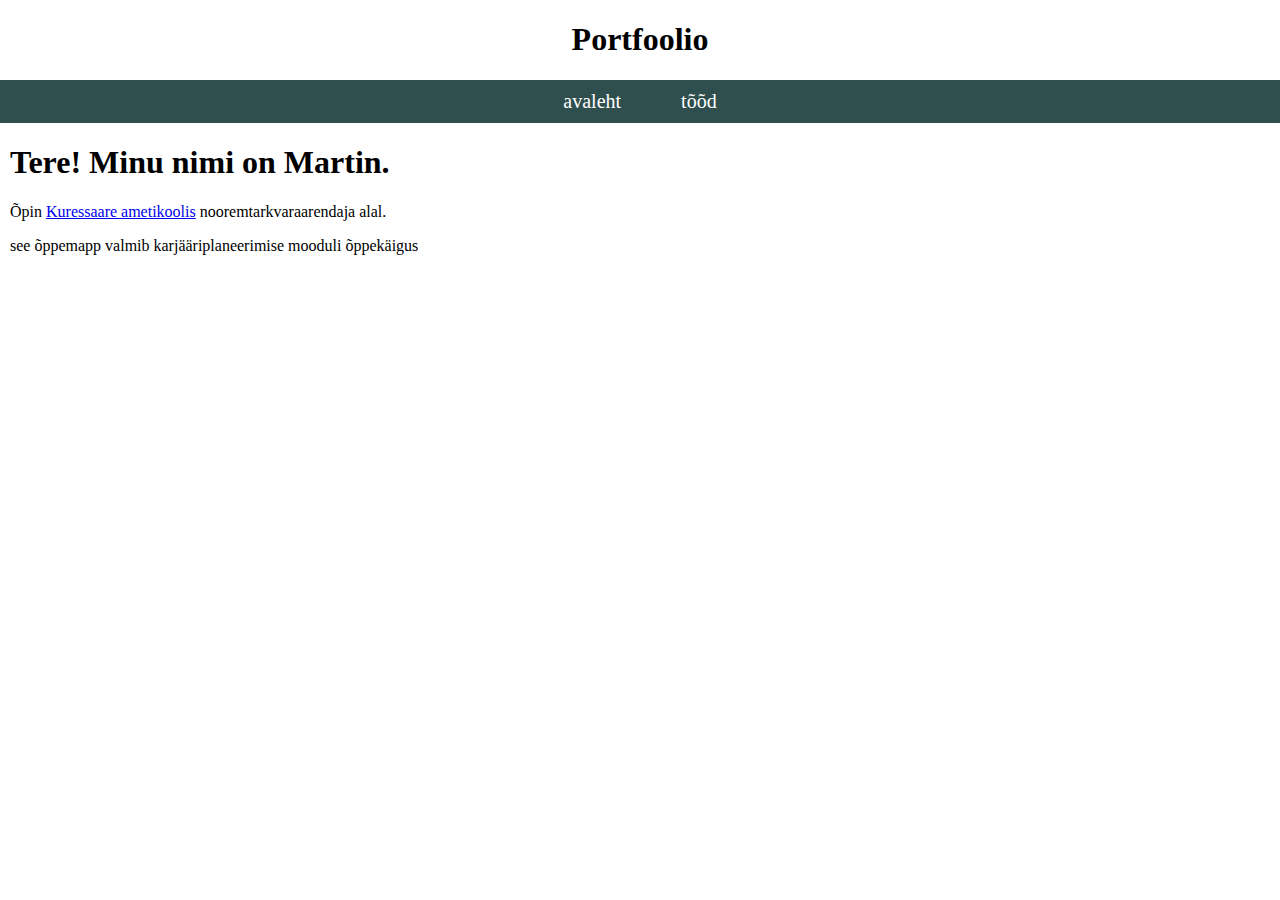
<file: portfoolio/index.html>
<!DOCTYPE html>
<html>
<head>
	<title>portfoolio</title>
	<link rel="stylesheet" href="style.css">
	<meta charset="utf-8">
</head>
<body>
	<header>
		<h1>Portfoolio</h1>		
	</header>
	<nav>
		<a href="">avaleht</a>
		<a href="">tõõd</a>
	</nav>
	<main>
		<h1>Tere! Minu nimi on Martin.</h1>
		<p>Õpin <a href="https://www.ametikool.ee">Kuressaare ametikoolis</a> nooremtarkvaraarendaja alal.</p>
		<p>see õppemapp valmib karjääriplaneerimise mooduli õppekäigus</p>
	</main>
</html>
</file>
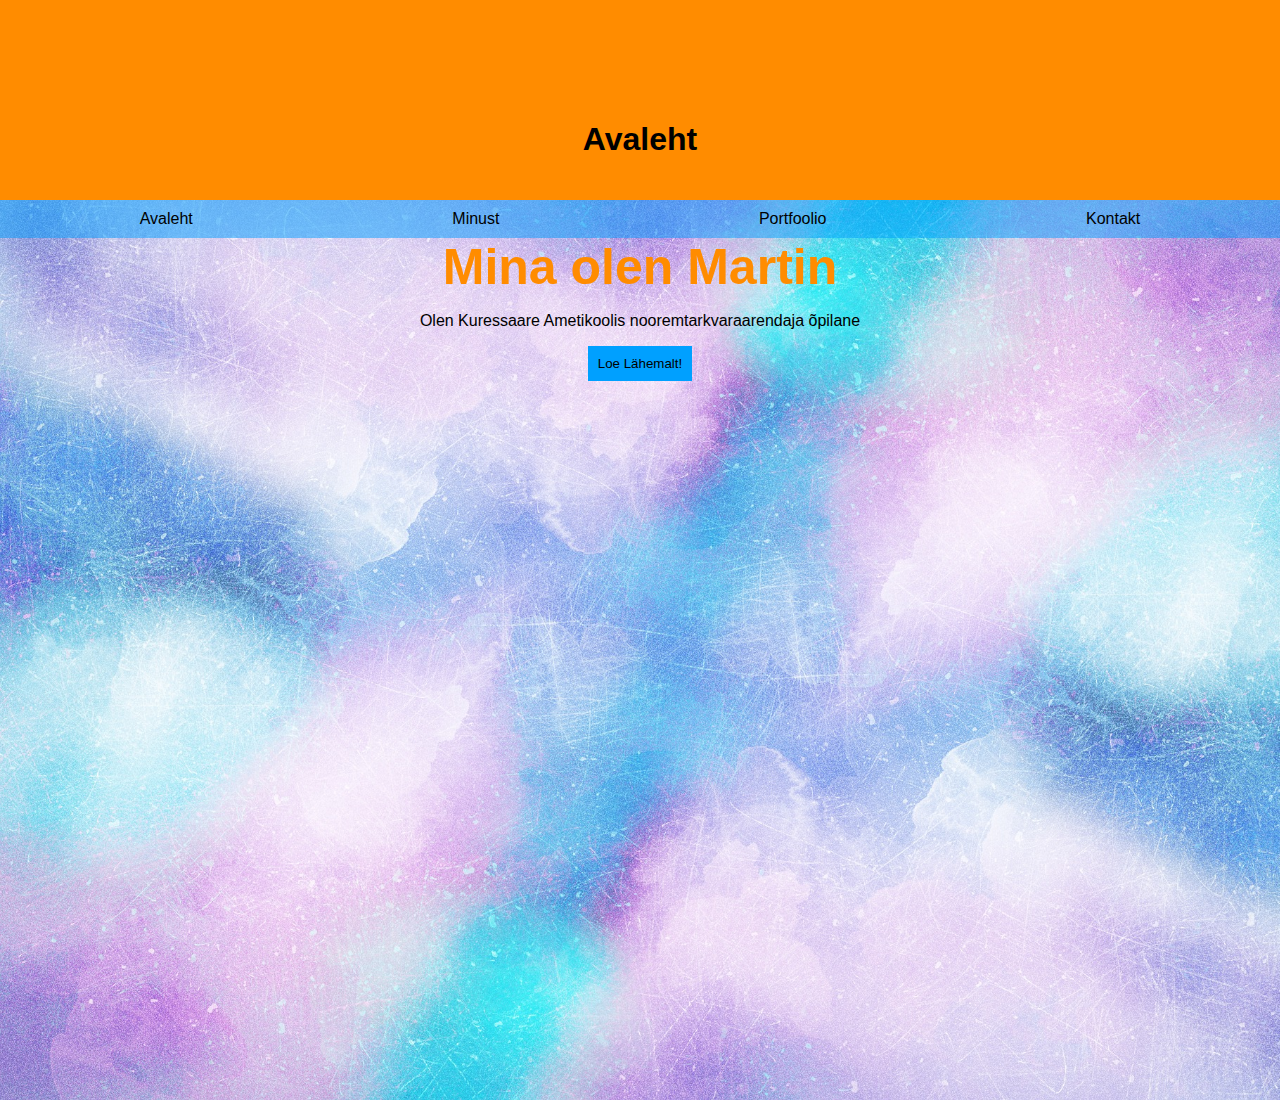
<file: veebiarendus/index.html>
<!DOCTYPE html>
<html>
<head>
	<title>tere</title>
	<meta charset="utf-8">
	<link rel="stylesheet" type="text/css" href="main.css">
	<meta name="viewport" content="width=device-width, initial-scale=1.0"> 
</head>
<body>
	<header>
		<h1>Avaleht</h1>
	</header>
	<main>
		<nav>
			<a href="index.html">Avaleht</a>  
			<a href="minust.html">Minust</a>
			<a href="portfoolio.html">Portfoolio</a> 
			<a href="kontakt.html">Kontakt</a> 
		</nav>
		<div class="subject">
			<h1>Mina olen Martin</h1>
			<p>Olen Kuressaare Ametikoolis nooremtarkvaraarendaja õpilane</p>
			<a href="minust.html"><button>Loe Lähemalt!</button></a>
		</div>
	</main>
</body>
</html>
</file>
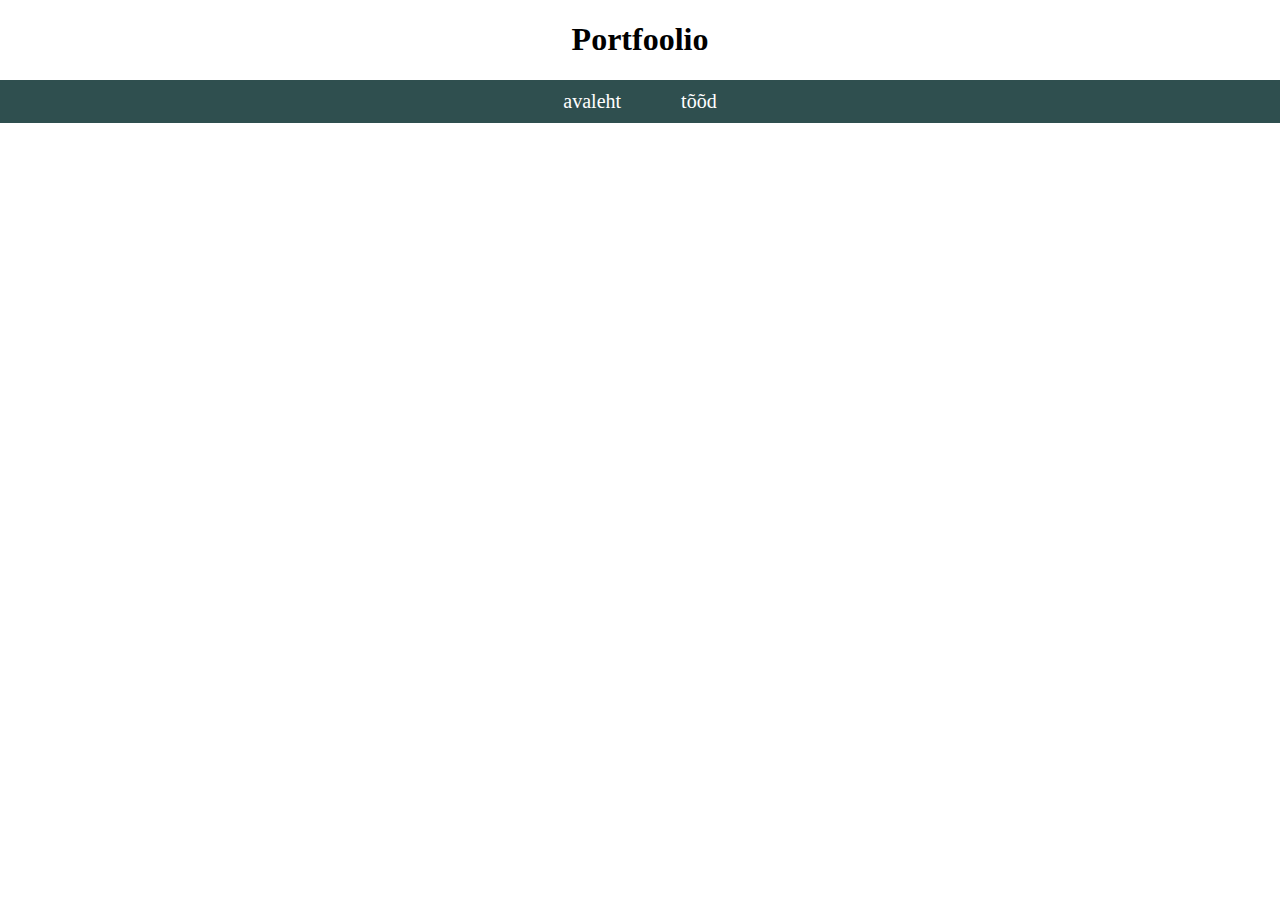
<file: portfoolio/tõõd.html>
<!DOCTYPE html>
<html>
<head>
	<title>portfoolio</title>
	<link rel="stylesheet" href="style.css">
	<meta charset="utf-8">
</head>
<body>
	<header>
		<h1>Portfoolio</h1>		
	</header>
	<nav>
		<a href="index.html">avaleht</a>
		<a href="tõõd.html">tõõd</a>
	</nav>
	<main>
	</main>
</html>
</file>
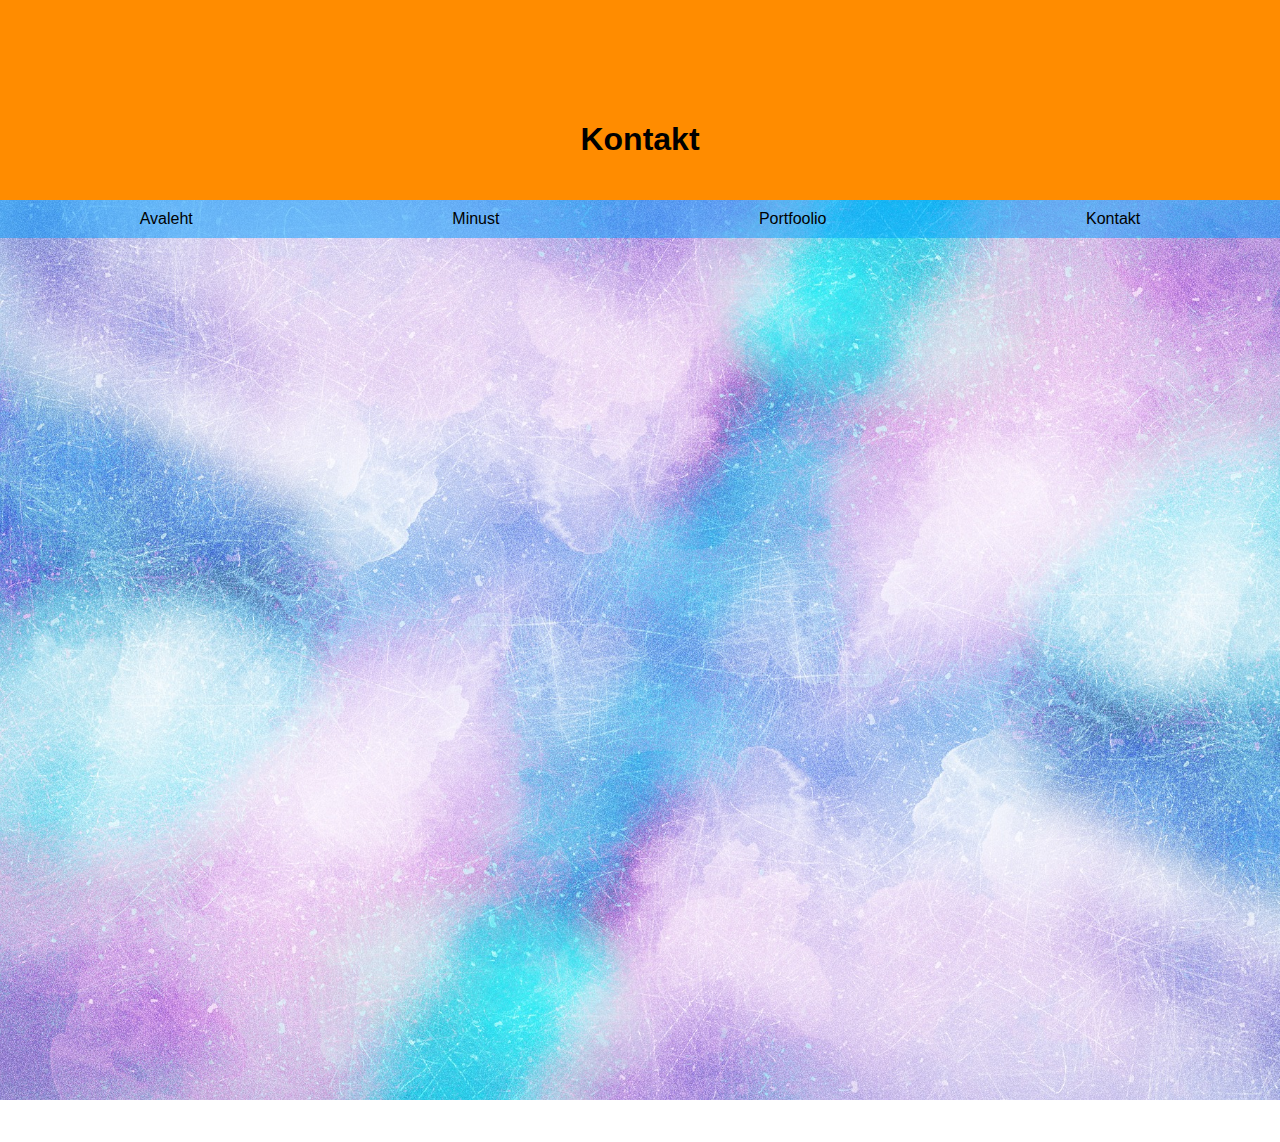
<file: veebiarendus/kontakt.html>
<!DOCTYPE html>
<html>
<head>
	<title>tere</title>
	<meta charset="utf-8">
	<link rel="stylesheet" type="text/css" href="main.css">
	<meta name="viewport" content="width=device-width, initial-scale=1.0">
</head>
<body>
	<header>
		<h1>Kontakt</h1>
	</header>
	<main>
		<nav>
			<a href="index.html">Avaleht</a>  
			<a href="minust.html">Minust</a>
			<a href="portfoolio.html">Portfoolio</a> 
			<a href="kontakt.html">Kontakt</a> 
		</nav>
			<iframe src="https://www.google.com/maps/embed?pb=!1m18!1m12!1m3!1d2099.1298028056963!2d22.48022771616589!3d58.256217003634504!2m3!1f0!2f0!3f0!3m2!1i1024!2i768!4f13.1!3m3!1m2!1s0x46f26cfd32c602a1%3A0x73cbeee5e9dbb6f6!2sKuressaare+Ametikool!5e0!3m2!1set!2see!4v1547197460336" width="100%" height="100%" frameborder="0" style="border:0" allowfullscreen></iframe>
	</main>
</body>
</html>
</file>
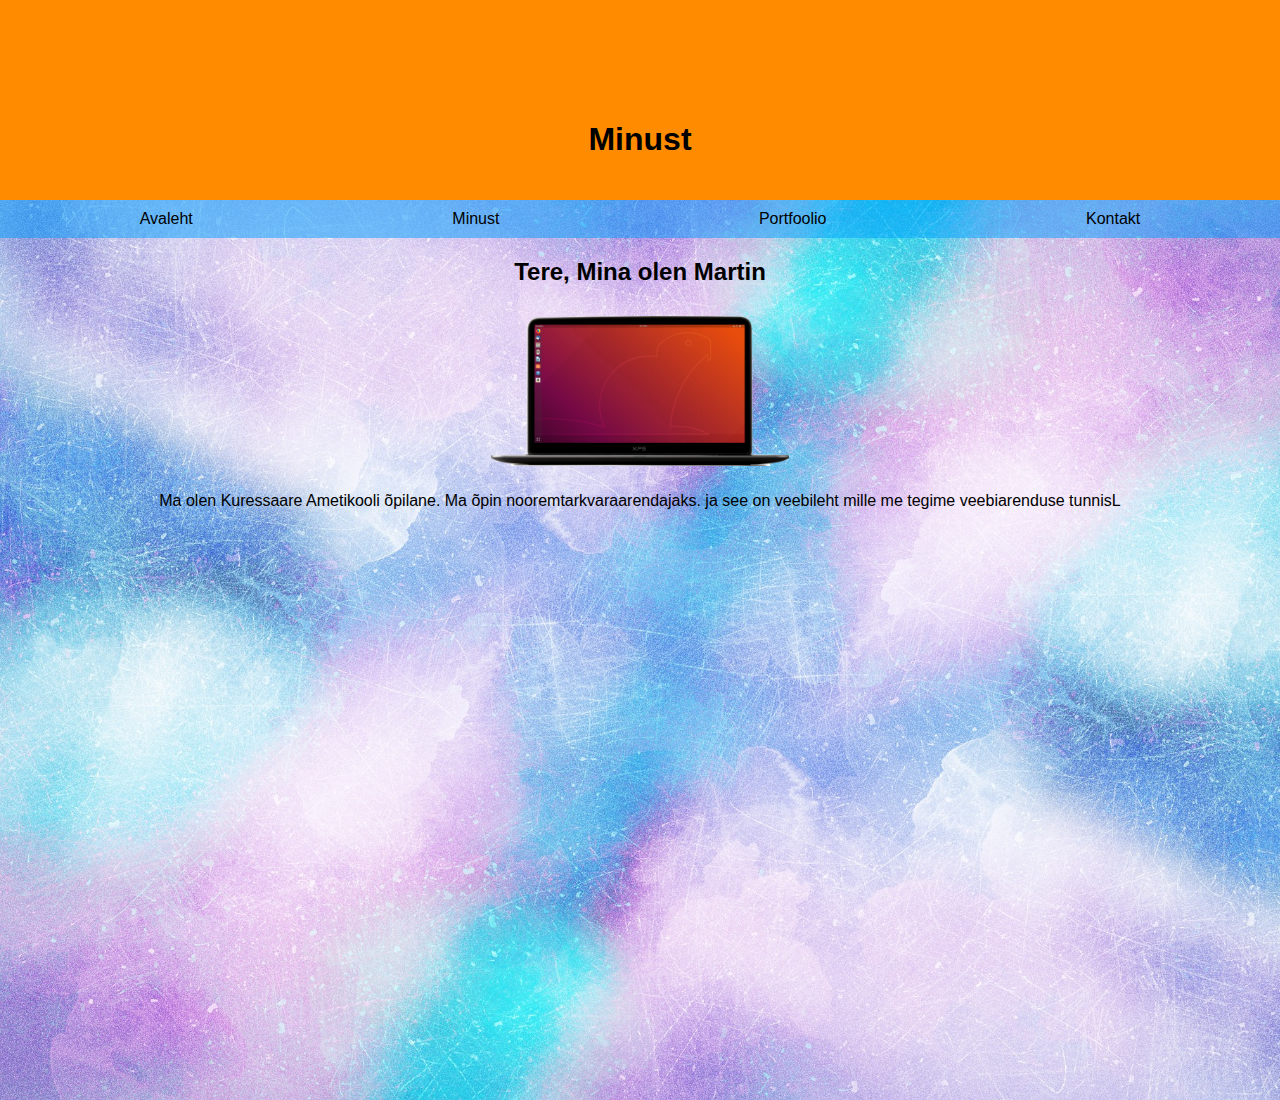
<file: veebiarendus/minust.html>
<!DOCTYPE html>
<html>
<head>
	<title>tere</title>
	<meta charset="utf-8">
	<link rel="stylesheet" type="text/css" href="main.css">
	<meta name="viewport" content="width=device-width, initial-scale=1.0"> 
</head>
<body>
	<header>
		<h1>Minust</h1>
	</header>
	<main>
		<nav>
			<a href="index.html">Avaleht</a>  
			<a href="minust.html">Minust</a>
			<a href="portfoolio.html">Portfoolio</a> 
			<a href="kontakt.html">Kontakt</a> 
		</nav>
		<div class="minust">
			<h2>Tere, Mina olen Martin</h2>
			<img src="Ubuntu.png" title="minu lemmik operatsioonisüsteem on ubuntu">
			<p>Ma olen Kuressaare Ametikooli õpilane. Ma õpin nooremtarkvaraarendajaks. ja see on veebileht mille me tegime veebiarenduse tunnisL</p>
		</div>
	</main>
</body>
</html>
</file>
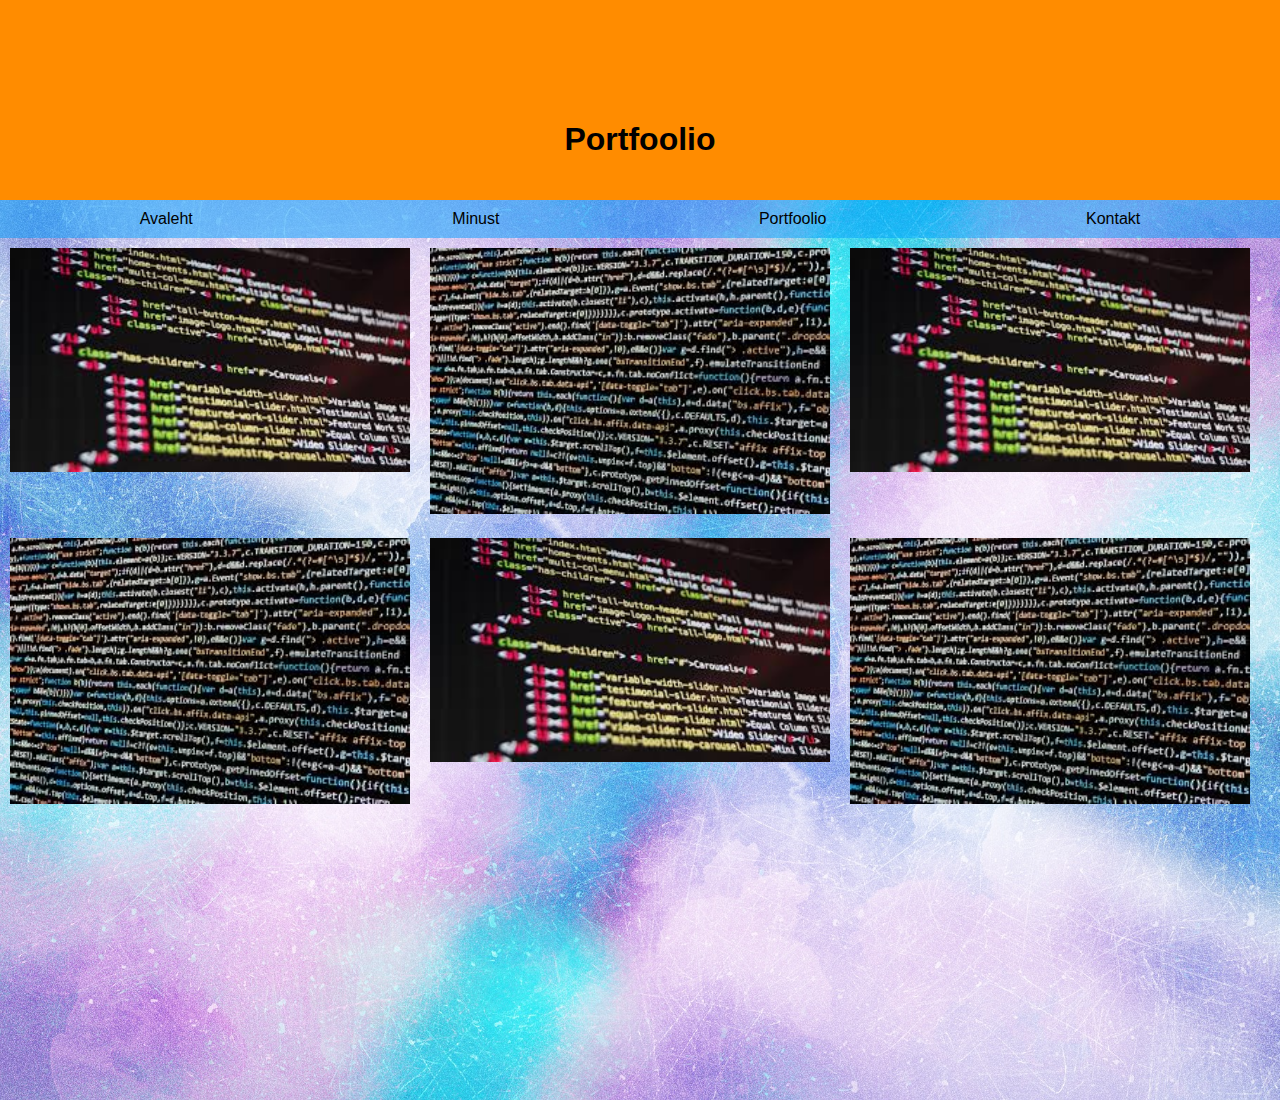
<file: veebiarendus/portfoolio.html>
<!DOCTYPE html>
<html>
<head>
	<title>tere</title>
	<meta charset="utf-8">
	<link rel="stylesheet" type="text/css" href="main.css">
	<meta name="viewport" content="width=device-width, initial-scale=1.0">
</head>
<body>
	<header>
		<h1>Portfoolio</h1>
	</header>
	<main>
		<nav>
			<a href="index.html">Avaleht</a>  
			<a href="minust.html">Minust</a>
			<a href="portfoolio.html">Portfoolio</a> 
			<a href="kontakt.html">Kontakt</a> 
		</nav>

		<div class="pildid">
			<a href="images.jpeg" target="_blank">	<img src="images.jpeg" alt=""></a>
			<a href="index.jpeg">
				<img src="index.jpeg" alt="">
			</a>
			<a href="images.jpeg" target="_blank">	<img src="images.jpeg" alt=""></a>
			<a href="index.jpeg"><img src="index.jpeg" alt=""></a>
			<a href="images.jpeg" target="_blank">	<img src="images.jpeg" alt=""></a>
			<a href="index.jpeg"><img src="index.jpeg" alt=""></a>
		</div>
	</main>
</body>
</html>
</file>
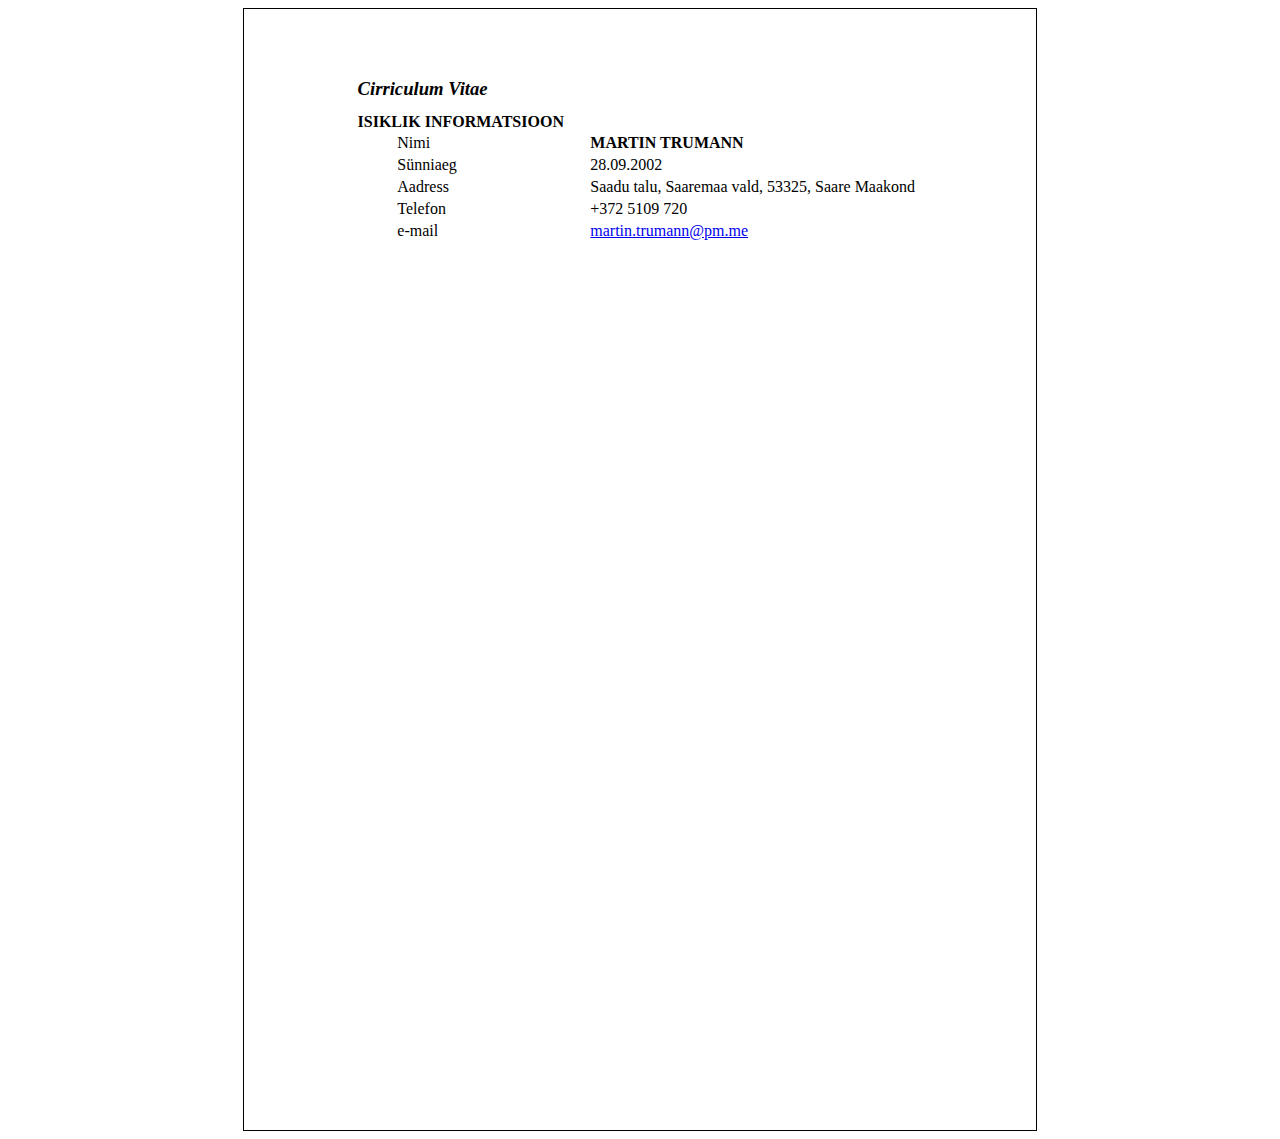
<file: portfoolio/tood/cv/.cv.html>
<!DOCTYPE html>

<html>
<head>
	<meta charset=utf-8>
	<style>
		main{
			box-sizing: border-box;
			border:solid 1px black;
			padding: 1.5cm 1.5cm 1.5cm 3cm;
			font-family: "Times New Roman", Times, Serif;
			font-size: 12pt;
			width: 210mm;
			height: 297mm;
			margin: auto;
		}

		h1 {
			font-style: italic;
			font-weight: bold;
			font-size: 14pt;
		}

		h2 {
			text-transform: uppercase;
			font-weight: bold;
			margin: 0;
			font-size: 12pt;
		}

		table {
			width: 100%;
		}

		td:nth-child(odd) {
			width: 5cm;
			padding-left: 1cm;
		}
	</style>
</head>
<body>
	<main>
		<h1>Cirriculum Vitae</h1>
		<h2>isiklik informatsioon</h2>
		<table>
			<tr>
				<td>Nimi</td>
				<td><h2>Martin Trumann<h2></td>
			</tr>
			<tr>
				<td>Sünniaeg</td>
				<td>28.09.2002</td>
			</tr>
			<tr>
				<td>Aadress</td>
				<td>Saadu talu, Saaremaa vald, 53325, Saare Maakond</td>
			</tr>
			<tr>
				<td>Telefon</td>
				<td>+372 5109 720</td>
			</tr>
			<tr>
				<td>e-mail</td>
				<td><a href="mailto:martin.trumann@pm.me">martin.trumann@pm.me</a></td>
			</tr>
		</table>
	</main>
</body>
</html>
</file>
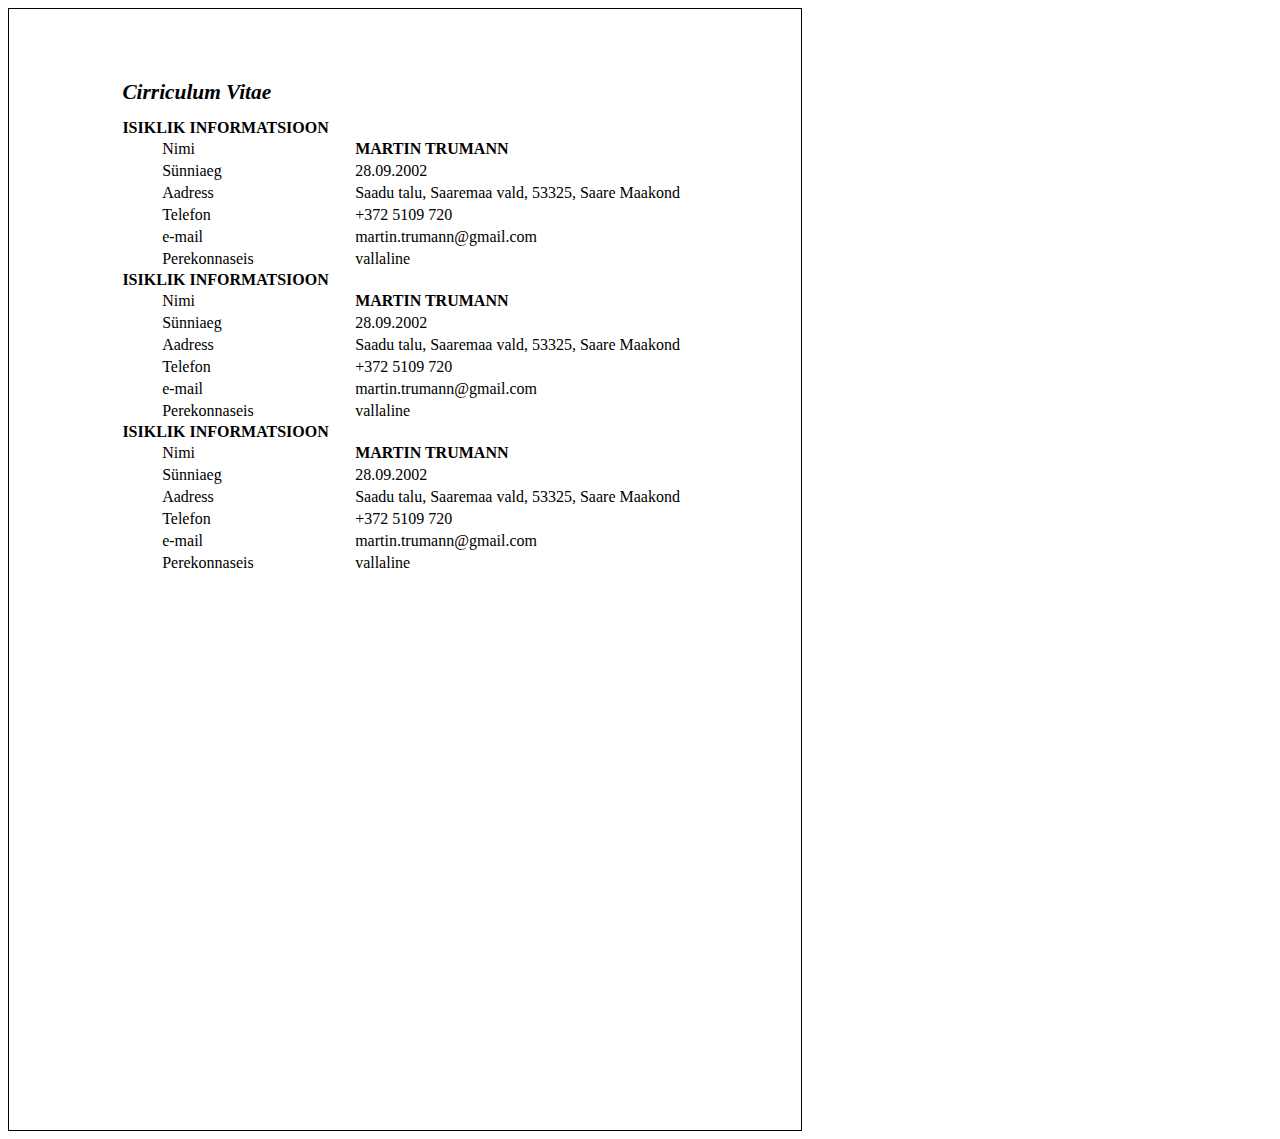
<file: portfoolio/tood/cv/cv.html>
<!DOCTYPE html>

<html>
<head>
	<meta charset=utf-8>
	<style>
		main{
			box-sizing: border-box;
			border:solid 1px black;
			padding: 1.5cm 1.5cm 1.5cm 3cm;
			font-family: "Times New Roman", Times, Serif;
			font-size: 12pt;
			width: 210mm;
			height: 297mm;
		}
		h1 {
			font-style: italic;
			font-weight: bold;
			font-size: 16pt;
		}
		h2 {
			text-transform: uppercase;
			font-weight: bold;
			margin: 0;
			font-size: 12pt;
		}
		table {
			width: 100%;
		}
		td.I{
			width: 5cm;
			padding-left: 1cm;
		}
	</style>
</head>
<body>
	<main id="I">
		<h1>Cirriculum Vitae</h1>
		<h2>isiklik informatsioon</h2>
		<table>
			<tr>
				<td class="I">Nimi</td>
				<td><h2>Martin Trumann<h2></td>
			</tr>
			<tr>
				<td class="I">Sünniaeg</td>
				<td>28.09.2002</td>
			</tr>
			<tr>
				<td class="I">Aadress</td>
				<td>Saadu talu, Saaremaa vald, 53325, Saare Maakond</td>
			</tr>
			<tr>
				<td class="I">Telefon</td>
				<td>+372 5109 720</td>
			</tr>
			<tr>
				<td class="I">e-mail</td>
				<td>martin.trumann@gmail.com</td>
			</tr>
			<tr>
				<td class="I">Perekonnaseis</td>
				<td>vallaline</td>
			</tr>
		</table>
		<h2>isiklik informatsioon</h2>
		<table>
			<tr>
				<td class="I">Nimi</td>
				<td><h2>Martin Trumann<h2></td>
			</tr>
			<tr>
				<td class="I">Sünniaeg</td>
				<td>28.09.2002</td>
			</tr>
			<tr>
				<td class="I">Aadress</td>
				<td>Saadu talu, Saaremaa vald, 53325, Saare Maakond</td>
			</tr>
			<tr>
				<td class="I">Telefon</td>
				<td>+372 5109 720</td>
			</tr>
			<tr>
				<td class="I">e-mail</td>
				<td>martin.trumann@gmail.com</td>
			</tr>
			<tr>
				<td class="I">Perekonnaseis</td>
				<td>vallaline</td>
			</tr>
		</table>
		<h2>isiklik informatsioon</h2>
		<table>
			<tr>
				<td class="I">Nimi</td>
				<td><h2>Martin Trumann<h2></td>
			</tr>
			<tr>
				<td class="I">Sünniaeg</td>
				<td>28.09.2002</td>
			</tr>
			<tr>
				<td class="I">Aadress</td>
				<td>Saadu talu, Saaremaa vald, 53325, Saare Maakond</td>
			</tr>
			<tr>
				<td class="I">Telefon</td>
				<td>+372 5109 720</td>
			</tr>
			<tr>
				<td class="I">e-mail</td>
				<td>martin.trumann@gmail.com</td>
			</tr>
			<tr>
				<td class="I">Perekonnaseis</td>
				<td>vallaline</td>
			</tr>
		</table>
	</main>
</body>
</html>
</file>
<file: portfoolio/style.css>
body {
    margin: 0;
}

header {
    text-align: center;
}

/*Nav*/
nav {
    display: flex;
    justify-content: center;
    background-color: darkslategray;
}
nav a {
    font-size: 20px;
    padding: 10px 30px;
    color: white;
    text-decoration: none;
}

nav a:hover{
    background-color: darkred;
}

/*Main*/
main{
    margin: 10px;
}
</file>
<file: veebiarendus/main.css>
html{
	height: 100%;
}

body{
	font-family: "helvetica";
	margin: 0;
	height: 100%;
}

header {
	margin: 0;
	padding: 100px 0 20px 0;
	text-align: center;
	background-color: darkorange;
}

nav {
	background-color: rgba(0, 160, 255, 0.5);
	display: flex;
	justify-content: space-around;
	padding: 0 10px;
}

nav a {
	text-decoration: none;
	color: black;
	padding: 10px 20px;
}

nav a:hover{
	background-color: rgba(0, 160, 255, 1);
}

main{
	background-image: url(background.jpg);
	background-repeat: no-repeat;
	background-size: cover;
	height: 100%;
	text-align: center;
}

.subject h1{
	font-size: 50px;
	color: darkorange;
	margin: 0;
}

.subject button {
	border: none;
	padding: 10px;
	background-color: rgb(0, 160, 255);
}

.subject button:hover {
	background-color: rgb(0, 131, 210);
}

.minust {
	color: black;
}


.minust img {
	padding: 10px;
	height: 150px;
	display: block;
	margin: auto;
}

aside {
	float: left;
}

.map{
	height: 100%;
}

.pildid{
	display: flex;
	flex-wrap: wrap;
}

.pildid img{
	padding: 10px;
	width: 400px;
}
</file>
